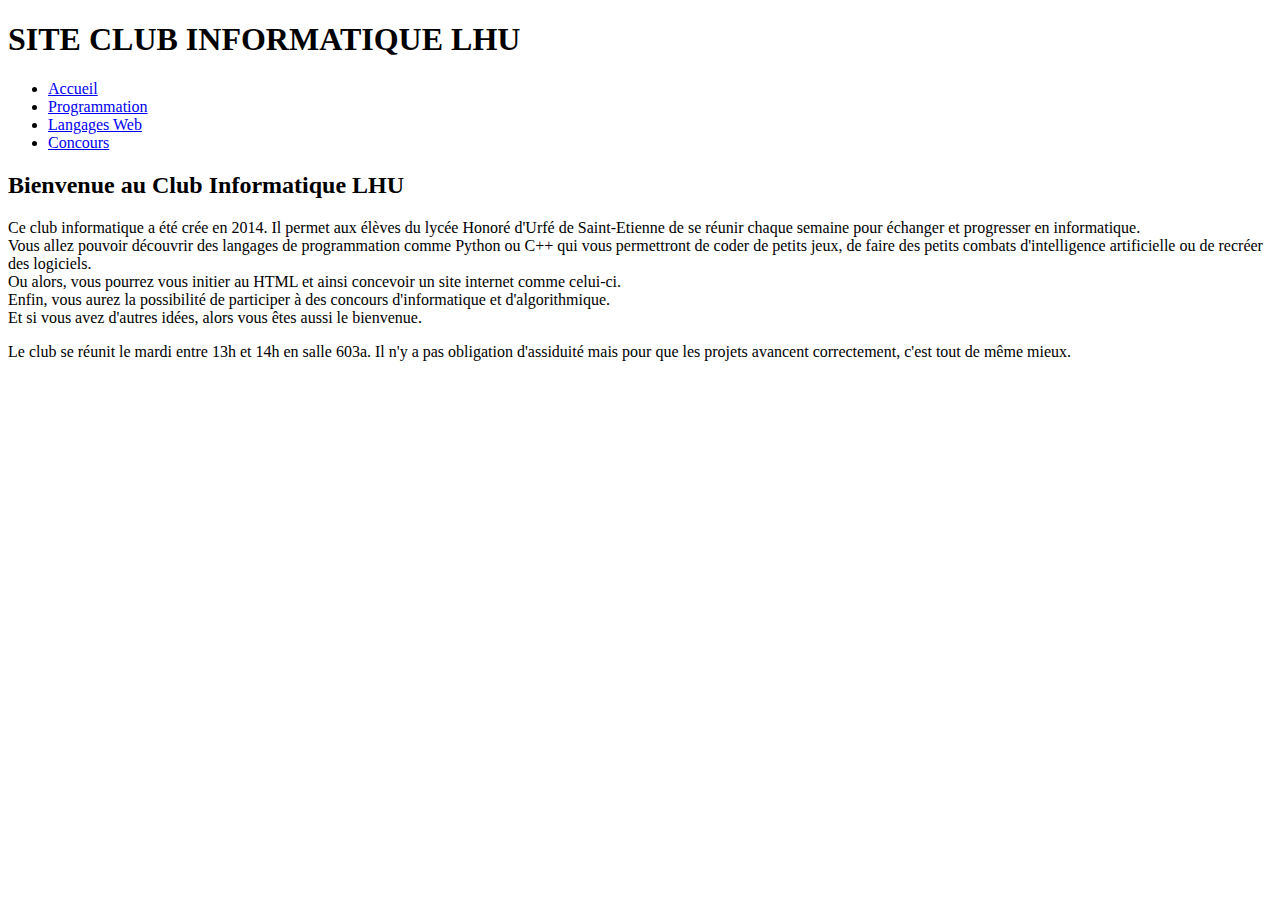
<file: index.html>
<!DOCTYPE html> 
<html> 
	<head> 
		<meta charset="utf-8"/> 
		<title>Club Info LHU-Accueil</title> 
	</head> 

	<body> 
		<header> 
			<h1>SITE CLUB INFORMATIQUE LHU</h1> 
		</header> 

		<nav> 
			<ul> 
				<li><a href="index.html">Accueil</a></li> 
				<li><a href="./pages/programmation.html">Programmation</a></li> 
				<li><a href="./pages/web.html">Langages Web</a></li> 
				<li><a href="./pages/concours.html">Concours</a></li> 
			</ul> 
		</nav> 

		<section> 
			<article> 
				<h2>Bienvenue au Club Informatique LHU</h2> 

				<p>
					Ce club informatique a été crée en 2014. 
					Il permet aux élèves du lycée Honoré d'Urfé de Saint-Etienne de se réunir chaque semaine
					pour échanger et progresser en informatique.</br>
					Vous allez pouvoir découvrir des langages de programmation comme Python ou C++ qui vous permettront 
					de coder de petits jeux, de faire des petits combats d'intelligence artificielle ou de recréer des
					logiciels.</br>
					Ou alors, vous pourrez vous initier au HTML et ainsi concevoir un site internet comme celui-ci.</br>
					Enfin, vous aurez la possibilité de participer à des concours d'informatique et d'algorithmique.</br>
					Et si vous avez d'autres idées, alors vous êtes aussi le bienvenue.
				</p> 
				
				<p>
					Le club se réunit le mardi entre 13h et 14h en salle 603a.
					Il n'y a pas obligation d'assiduité mais pour que les projets avancent correctement, c'est tout de même mieux.
				</p>
			</article> 

			<article> 
     
			</article> 

		</section> 

		<footer> 
			<!-- A rajouter plus tard --> 
		</footer> 
	</head> 
</html>
</file>
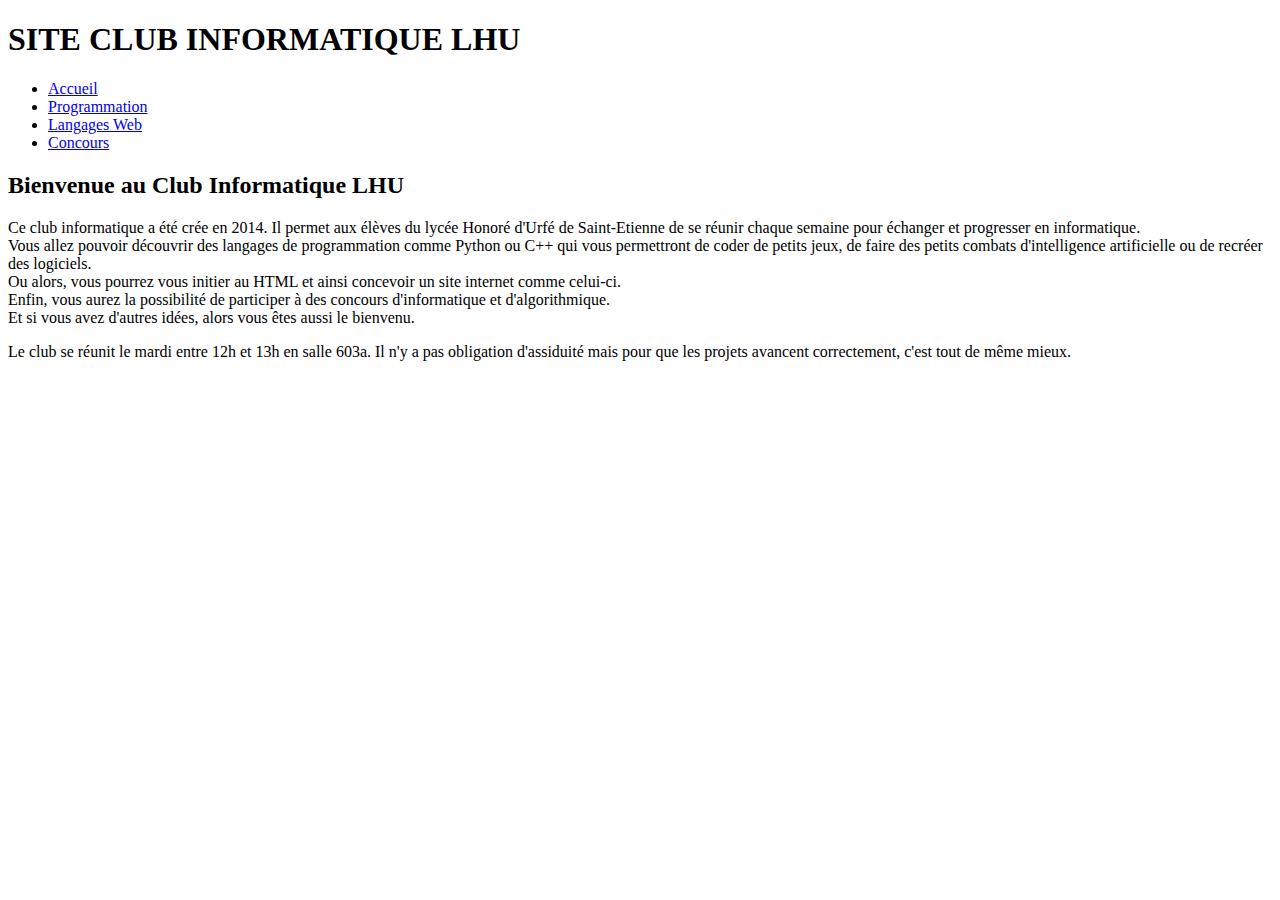
<file: src/index.html>
<!DOCTYPE html> 
<html> 
	<head> 
		<meta charset="utf-8"/> 
		<title>Club Info LHU-Accueil</title> 
	</head> 

	<body> 
		<header> 
			<h1>SITE CLUB INFORMATIQUE LHU</h1> 
		</header> 

		<nav> 
			<ul> 
				<li><a href="index.html">Accueil</a></li> 
				<li><a href="./pages/programmation.html">Programmation</a></li> 
				<li><a href="./pages/web.html">Langages Web</a></li> 
				<li><a href="./pages/concours.html">Concours</a></li> 
			</ul> 
		</nav> 

		<section> 
			<article> 
				<h2>Bienvenue au Club Informatique LHU</h2> 

				<p>
					Ce club informatique a été crée en 2014. 
					Il permet aux élèves du lycée Honoré d'Urfé de Saint-Etienne de se réunir chaque semaine
					pour échanger et progresser en informatique.</br>
					Vous allez pouvoir découvrir des langages de programmation comme Python ou C++ qui vous permettront 
					de coder de petits jeux, de faire des petits combats d'intelligence artificielle ou de recréer des
					logiciels.</br>
					Ou alors, vous pourrez vous initier au HTML et ainsi concevoir un site internet comme celui-ci.</br>
					Enfin, vous aurez la possibilité de participer à des concours d'informatique et d'algorithmique.</br>
					Et si vous avez d'autres idées, alors vous êtes aussi le bienvenu.
				</p> 
				
				<p>
					Le club se réunit le mardi entre 12h et 13h en salle 603a.
					Il n'y a pas obligation d'assiduité mais pour que les projets avancent correctement, c'est tout de même mieux.
				</p>
			</article> 

			<article> 
     
			</article> 

		</section> 

		<footer> 
			<!-- A rajouter plus tard --> 
		</footer> 
	</head> 
</html>
</file>
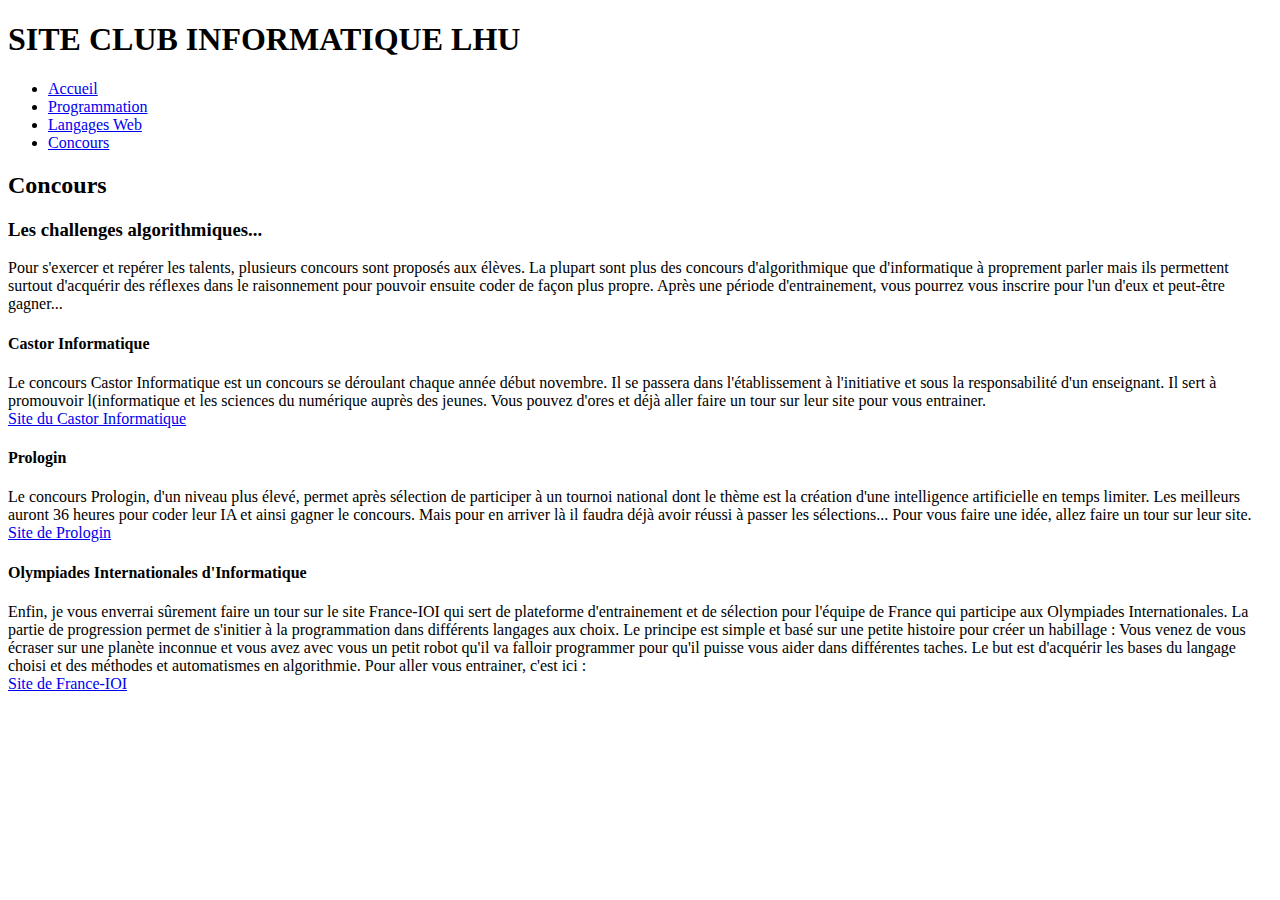
<file: concours.html>
<!DOCTYPE html>
<html>
    <head>
        <meta charset="utf-8"/>
        <title>Club Info LHU-Concours</title>
    </head>
    
    <body>
        <header>
            <h1>SITE CLUB INFORMATIQUE LHU</h1>
        </header>
        
        <nav>
            <ul>
                <li><a href="../index.html">Accueil</a></li>
                <li><a href="programmation.html">Programmation</a></li>
                <li><a href="web.html">Langages Web</a></li>
                <li><a href="concours.html">Concours</a></li>
            </ul>
        </nav>
        
        <section>
            <article>
                <h2>Concours</h2>
                <h3>Les challenges algorithmiques...</h3>
                
                <p>
                    Pour s'exercer et repérer les talents, plusieurs concours sont proposés aux élèves. 
                    La plupart sont plus des concours d'algorithmique que d'informatique à proprement parler 
                    mais ils permettent surtout d'acquérir des réflexes dans le raisonnement pour pouvoir ensuite coder 
                    de façon plus propre.
                    Après une période d'entrainement, vous pourrez vous inscrire pour l'un d'eux et peut-être gagner...
                </p>
            </article>
            
            <article>
                <h4>Castor Informatique</h4>
                
                <p>
                    Le concours Castor Informatique est un concours se déroulant chaque année début novembre. 
                    Il se passera dans l'établissement à l'initiative et sous la responsabilité d'un enseignant.
                    Il sert à promouvoir l(informatique et les sciences du numérique auprès des jeunes.
                    Vous pouvez d'ores et déjà aller faire un tour sur leur site pour vous entrainer.</br>
                    <a href="http://www.castor-informatique.fr" target="_blank">Site du Castor Informatique</a>
                </p>
            </article>
            
            <article>
                <h4>Prologin</h4>
                
                <p>
                    Le concours Prologin, d'un niveau plus élevé, permet après sélection de participer à un tournoi national
                    dont le thème est la création d'une intelligence artificielle en temps limiter. 
                    Les meilleurs auront 36 heures pour coder leur IA et ainsi gagner le concours. 
                    Mais pour en arriver là il faudra déjà avoir réussi à passer les sélections...
                    Pour vous faire une idée, allez faire un tour sur leur site.</br>
                    <a href="http://www.prologin.org" target="_blank">Site de Prologin</a>
                </p>
            </article>
            
            <article>
                <h4>Olympiades Internationales d'Informatique</h4>
                
                <p>
                    Enfin, je vous enverrai sûrement faire un tour sur le site France-IOI qui sert de plateforme 
                    d'entrainement et de sélection pour l'équipe de France qui participe aux Olympiades Internationales.
                    La partie de progression permet de s'initier à la programmation dans différents langages aux choix. 
                    Le principe est simple et basé sur une petite histoire pour créer un habillage : Vous venez de vous écraser
                    sur une planète inconnue et vous avez avec vous un petit robot qu'il va falloir programmer 
                    pour qu'il puisse vous aider dans différentes taches. Le but est d'acquérir les bases du langage choisi et 
                    des méthodes et automatismes en algorithmie.
                    Pour aller vous entrainer, c'est ici : </br>
                    <a href="http://www.france-ioi.org" target="_blank">Site de France-IOI</a>
                </p>
            </article>
        </section>
        
        <footer>
            <!-- A rajouter plus tard -->
        </footer>
    </head>
</html>
</file>
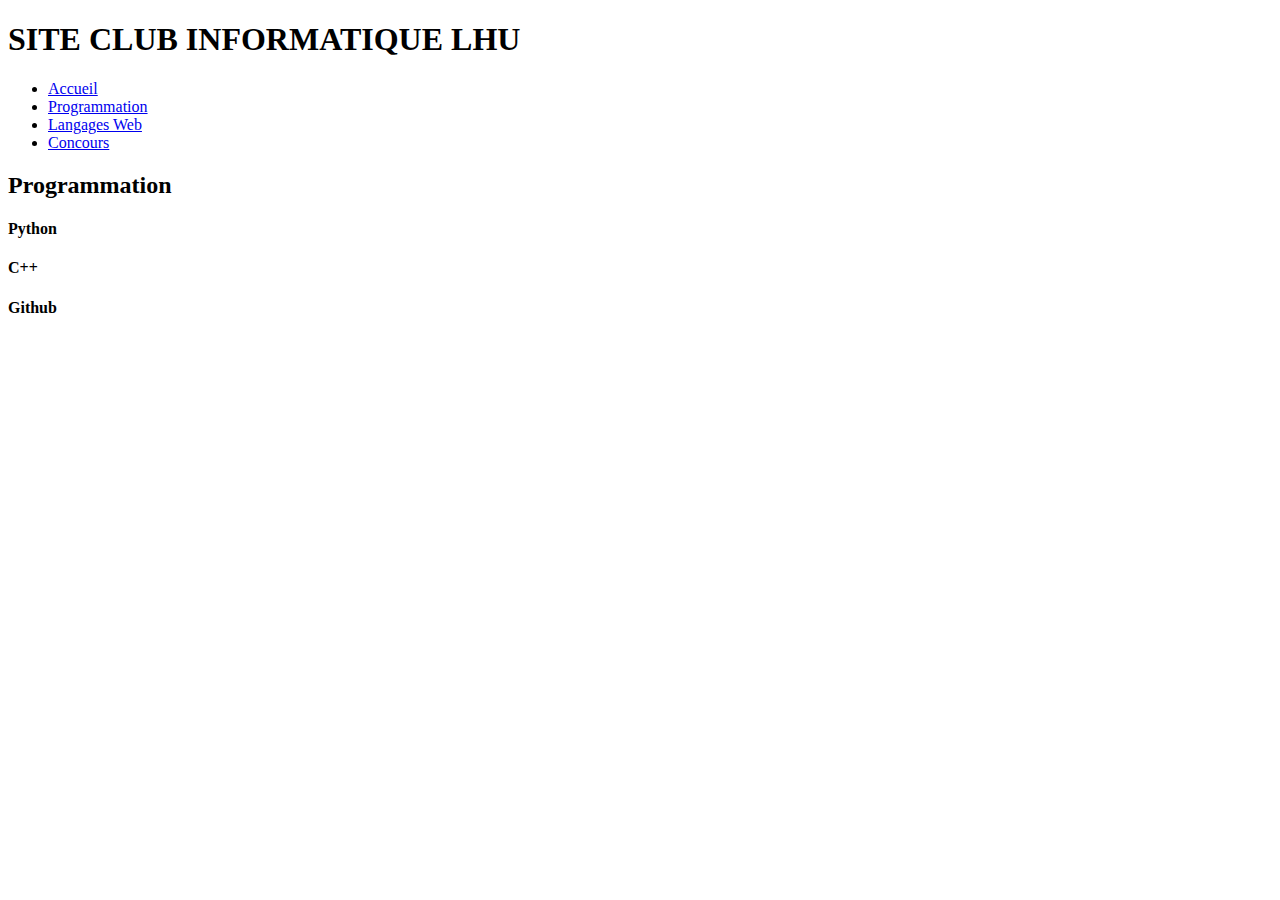
<file: programmation.html>
<!DOCTYPE html>
<html>
    <head>
        <meta charset="utf-8"/>
        <title>Club Info LHU-Programmation</title>
    </head>
    
    <body>
        <header>
            <h1>SITE CLUB INFORMATIQUE LHU</h1>
        </header>
        
        <nav>
            <ul>
                <li><a href="../index.html">Accueil</a></li>
                <li><a href="programmation.html">Programmation</a></li>
                <li><a href="web.html">Langages Web</a></li>
                <li><a href="concours.html">Concours</a></li>
            </ul>
        </nav>
        
        <section>
            <article>
                <h2>Programmation</h2>
                <h3><!-- Sous-titre à trouver --></h3>
                
                <p>
                    <!-- Presentation rapide de la page -->
                    <!-- on verra peut-être plusieurs langages, mais surtout python -->
                </p>
            </article>
            
            <article>
                <h4>Python</h4>
                
                <p>
                    <!-- presentation du langage et des projets possibles -->
                    <!-- lien d'installation -->
                    <!-- lien de captures d'écran -->
                    <!-- lien de cours Open Classrooms -->
                </p>
            </article>
            
            <article>
                <h4>C++</h4>
                
                <p>
                    <!-- presenatation du langage et des projets possibles -->
                    <!-- lien d'installation -->
                    <!-- lien de captures d'écran -->
                    <!-- lien de la documentation + lien d'un tutoriel -->
                </p>
            </article>
            
            <article>
                <h4>Github</h4>
                
                <p>
                    <!-- presentation du concept de github -->
                    <!-- lien du site -->
                    <!-- lien du club-info-LHU sur github -->
                </p>
            </article>
        </section>
        
        <footer>
            <!-- A rajouter plus tard -->
        </footer>
    </head>
</html>
</file>
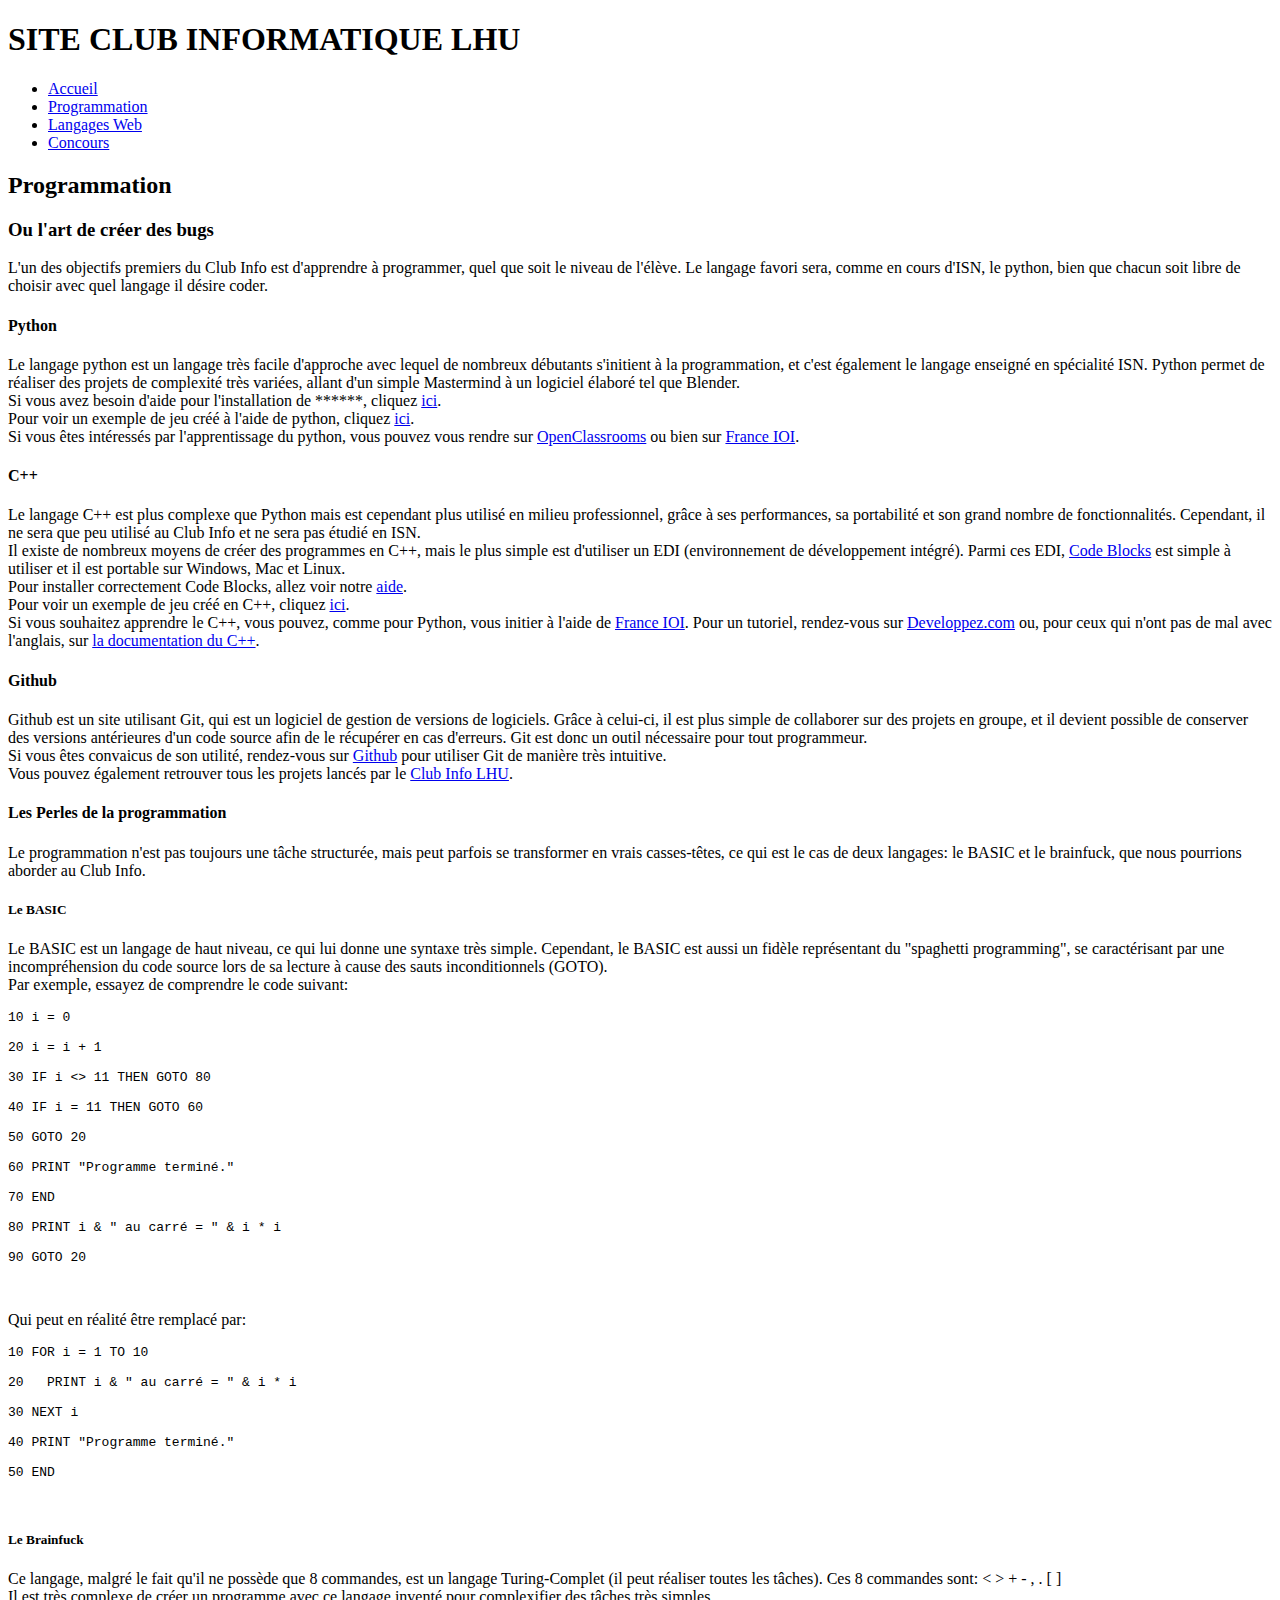
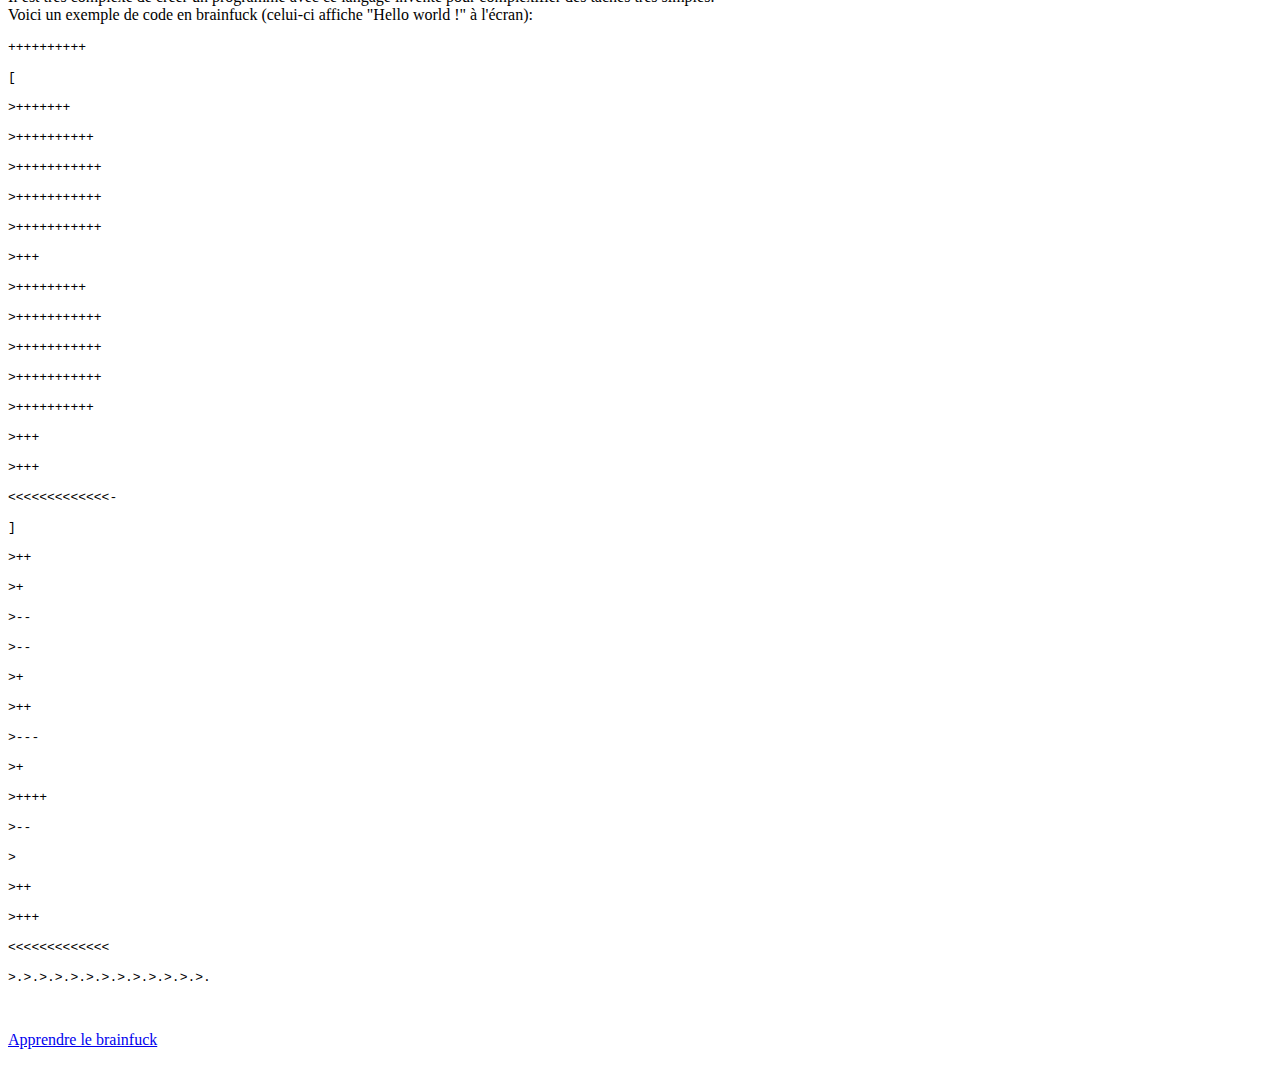
<file: src/pages/programmation.html>
<!DOCTYPE html>
<html>
    <head>
        <meta charset="utf-8"/>
        <title>Club Info LHU-Programmation</title>
    </head>
    
    <body>
        <header>
            <h1>SITE CLUB INFORMATIQUE LHU</h1>
        </header>
        
        <nav>
            <ul>
                <li><a href="../index.html">Accueil</a></li>
                <li><a href="programmation.html">Programmation</a></li>
                <li><a href="web.html">Langages Web</a></li>
                <li><a href="concours.html">Concours</a></li>
            </ul>
        </nav>
        
        <section>
            <article>
                <h2>Programmation</h2>
                <h3>Ou l'art de créer des bugs</h3>
                
                <p>
                    L'un des objectifs premiers du Club Info est d'apprendre à programmer, quel que soit le niveau de l'élève. 
                    Le langage favori sera, comme en cours d'ISN, le python, bien que chacun soit libre de choisir avec 
                    quel langage il désire coder.
                </p>
            </article>
            
            <article>
                <h4>Python</h4>
                
                <p>
                    Le langage python est un langage très facile d'approche avec lequel de nombreux débutants s'initient 
                    à la programmation, et c'est également le langage enseigné en spécialité ISN. 
                    Python permet de réaliser des projets de complexité très variées, allant d'un simple Mastermind
                    à un logiciel élaboré tel que Blender. <br/>
                    
                    <!-- lien d'installation -->
                    Si vous avez besoin d'aide pour l'installation de ******, cliquez 
                    <a href="programmation/installation.html#python">ici</a>. <br/>
                    
                    Pour voir un exemple de jeu créé à l'aide de python, cliquez <a href="programmation/codes.html#python">ici</a>. <br/>
                    
                    Si vous êtes intéressés par l'apprentissage du python, vous pouvez vous rendre sur 
                    <a href="http://openclassrooms.com/courses/apprenez-a-programmer-en-python" target="_blank">OpenClassrooms</a> 
                    ou bien sur <a href="http://www.france-ioi.org" target="_blank">France IOI</a>.
                </p>
            </article>
            
            <article>
                <h4>C++</h4>
                
                <p>
                    Le langage C++ est plus complexe que Python mais est cependant plus utilisé en milieu professionnel, 
                    grâce à ses performances, sa portabilité et son grand nombre de fonctionnalités. 
                    Cependant, il ne sera que peu utilisé au Club Info et ne sera pas étudié en ISN. <br/>
                    
                    Il existe de nombreux moyens de créer des programmes en C++, mais le plus simple est d'utiliser 
                    un EDI (environnement de développement intégré). 
                    Parmi ces EDI, <a href="http://www.codeblocks.org/" target="_blank">Code Blocks</a> est simple à utiliser et il 
                    est portable sur Windows, Mac et Linux. <br/>
                    Pour installer correctement Code Blocks, allez voir notre <a href="programmation/installation.html#cpp">aide</a>. <br/>
                    
                    Pour voir un exemple de jeu créé en C++, cliquez <a href="programmation/codes.html#cpp">ici</a>. <br/>
                    
                    Si vous souhaitez apprendre le C++, vous pouvez, comme pour Python, vous initier à l'aide de 
                    <a href="http://www.france-ioi.org" target="_blank">France IOI</a>.
                    Pour un tutoriel, rendez-vous sur <a href="http://cpp.developpez.com/cours/cpp/" target="_blank">Developpez.com</a> 
                    ou, pour ceux qui n'ont pas de mal avec l'anglais,
                    sur <a href="http://www.cplusplus.com/" target="_blank">la documentation du C++</a>.
                    
                </p>
            </article>
            
            <article>
                <h4>Github</h4>
                
                <p>
                    Github est un site utilisant Git, qui est un logiciel de gestion de versions de logiciels. 
                    Grâce à celui-ci, il est plus simple de collaborer sur des projets en groupe, et il devient 
                    possible de conserver des versions antérieures d'un code source afin de le récupérer en cas d'erreurs.
                    Git est donc un outil nécessaire pour tout programmeur. <br/>
                    
                    Si vous êtes convaicus de son utilité, rendez-vous sur <a href="https://github.com/" target="_blank">Github</a> 
                    pour utiliser Git de manière très intuitive. <br/>
                    
                    Vous pouvez également retrouver tous les projets lancés par le <a href="https://github.com/Club-Info-LHU" target="_blank">Club Info LHU</a>.
                </p>
            </article>
            
            <article>
                <h4>Les Perles de la programmation</h4>
                
                <p>
                    Le programmation n'est pas toujours une tâche structurée, mais peut parfois se transformer en vrais casses-têtes, 
                    ce qui est le cas de deux langages: le BASIC et le brainfuck, que nous pourrions aborder au Club Info.
                </p>
                
                <article>
                    <h5>Le BASIC</h5>
                    
                    <p>
                        Le BASIC est un langage de haut niveau, ce qui lui donne une syntaxe très simple. 
                        Cependant, le BASIC est aussi un fidèle représentant du "spaghetti programming", 
                        se caractérisant par une incompréhension du code source lors de sa lecture à cause 
                        des sauts inconditionnels (GOTO). <br/>
                        
                        Par exemple, essayez de comprendre le code suivant:
                        <p>
                            <pre>
10 i = 0<br/>
20 i = i + 1<br/>
30 IF i &lt;&gt; 11 THEN GOTO 80<br/>
40 IF i = 11 THEN GOTO 60<br/>
50 GOTO 20<br/>
60 PRINT "Programme terminé."<br/>
70 END<br/>
80 PRINT i &amp; " au carré = " &amp; i * i<br/>
90 GOTO 20<br/>
                            </pre>
                        </p>
                        
                        Qui peut en réalité être remplacé par:
                        <p>
                            <pre>
10 FOR i = 1 TO 10<br/>
20   PRINT i &amp; " au carré = " &amp; i * i<br/>
30 NEXT i<br/>
40 PRINT "Programme terminé."<br/>
50 END<br/>
                            </pre>
                        </p>
                    </p>
                </article>
                
                <article>
                    <h5>Le Brainfuck</h5>
                    
                    <p>
                        Ce langage, malgré le fait qu'il ne possède que 8 commandes, est un langage Turing-Complet
                        (il peut réaliser toutes les tâches). Ces 8 commandes sont: &lt; &gt; + - , . [ ]<br/>
                        
                        Il est très complexe de créer un programme avec ce langage inventé pour complexifier des 
                        tâches très simples. <br/>
                        
                        Voici un exemple de code en brainfuck (celui-ci affiche "Hello world !" à l'écran):
                    </p
                    
                    <p>
                        <pre>
++++++++++<br/>
[<br/>
>+++++++<br/>
>++++++++++<br/>
>+++++++++++<br/>
>+++++++++++<br/>
>+++++++++++<br/>
>+++<br/>
>+++++++++<br/>
>+++++++++++<br/>
>+++++++++++<br/>
>+++++++++++<br/>
>++++++++++<br/>
>+++<br/>
>+++<br/>
<<<<<<<<<<<<<-<br/>
]<br/>
>++<br/>
>+<br/>
>--<br/>
>--<br/>
>+<br/>
>++<br/>
>---<br/>
>+<br/>
>++++<br/>
>--<br/>
><br/>
>++<br/>
>+++<br/>
<<<<<<<<<<<<<<br/>
>.>.>.>.>.>.>.>.>.>.>.>.>.<br/>
                        </pre>
                    </p>
                    
                    <p>
                        <a href="http://openclassrooms.com/courses/apprenez-a-programmer-en-brainfuck" target="_blank">Apprendre le brainfuck</a>
                    </p>
                </article>
            </article>
        </section>
        
        <footer>
            <!-- A rajouter plus tard -->
        </footer>
    </head>
</html>
</file>
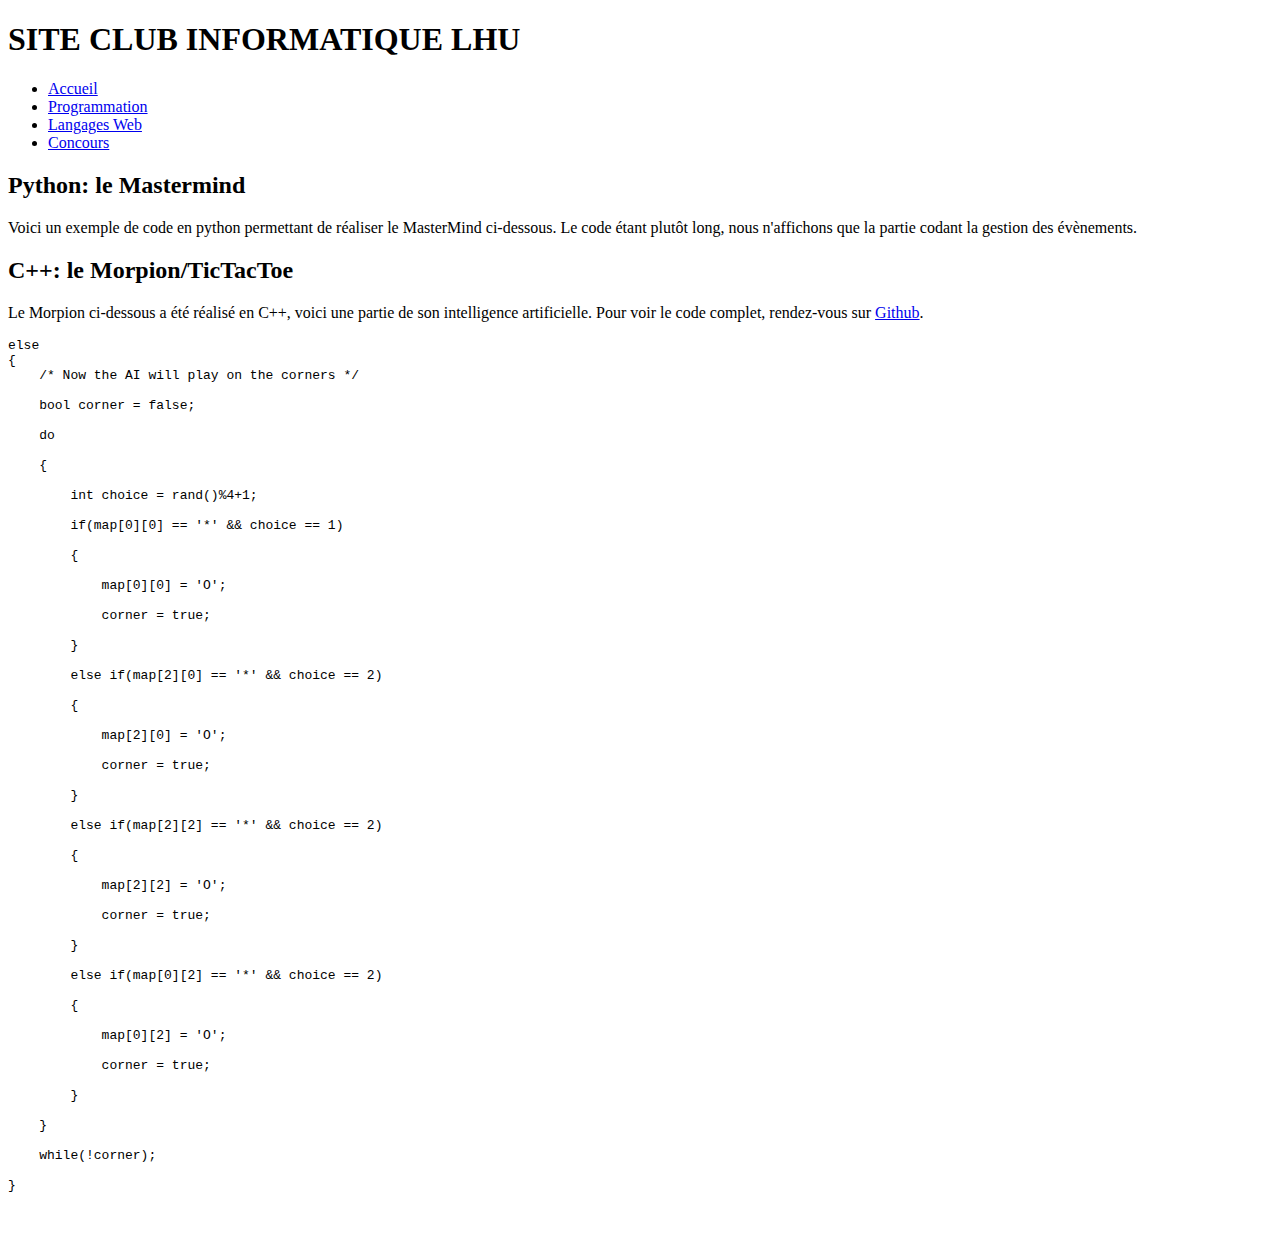
<file: src/pages/programmation/codes.html>
<!DOCTYPE html>
<html>
    <head>
        <meta charset="utf-8"/>
        <title>Club Info LHU-Codes</title>
    </head>
    
    <body>
        <header>
            <h1>SITE CLUB INFORMATIQUE LHU</h1>
        </header>
        
        <nav>
            <ul>
                <li><a href="../../index.html">Accueil</a></li>
                <li><a href="../programmation.html">Programmation</a></li>
                <li><a href="../web.html">Langages Web</a></li>
                <li><a href="../concours.html">Concours</a></li>
            </ul>
        </nav>
        
        <section>
            <article id="python">
               <h2>Python: le Mastermind</h2>
               
               <p>
                   Voici un exemple de code en python permettant de réaliser le MasterMind ci-dessous.
                   Le code étant plutôt long, nous n'affichons que la partie codant la gestion des évènements.
                   <!-- Pour voir le code entier, allez sur github.com/**** (en attente du mastermind sur github) -->
               </p>
               
               <p class="code">
                   <!-- code source de la gestion des events -->
               </p>
               
               <!-- mettre l'image -->
            </article>
            
            <article id="cpp">
                <h2>C++: le Morpion/TicTacToe</h2>
                
                <p>
                    Le Morpion ci-dessous a été réalisé en C++, voici une partie de son intelligence artificielle.
                    Pour voir le code complet, rendez-vous sur 
                    <a href="https://github.com/Vodak/Tic-tac-toe" target="_blank">Github</a>.
                </p>
                
                <p class="code">
                    <pre>
else
{
    /* Now the AI will play on the corners */<br/>
    bool corner = false;<br/>
    do<br/>
    {<br/>
        int choice = rand()%4+1;<br/>
        if(map[0][0] == '*' &amp;&amp; choice == 1)<br/>
        {<br/>
            map[0][0] = 'O';<br/>
            corner = true;<br/>
        }<br/>
        else if(map[2][0] == '*' &amp;&amp; choice == 2)<br/>
        {<br/>
            map[2][0] = 'O';<br/>
            corner = true;<br/>
        }<br/>
        else if(map[2][2] == '*' &amp;&amp; choice == 2)<br/>
        {<br/>
            map[2][2] = 'O';<br/>
            corner = true;<br/>
        }<br/>
        else if(map[0][2] == '*' &amp;&amp; choice == 2)<br/>
        {<br/>
            map[0][2] = 'O';<br/>
            corner = true;<br/>
        }<br/>
    }<br/>
    while(!corner);<br/>
}<br/>
                    </pre>
                </p>
                
                <!-- rajouter la capture d'écran -->
            </article>
        </section>
        
        <footer>
            <!-- A rajouter plus tard -->
        </footer>
    </head>
</html>
</file>
